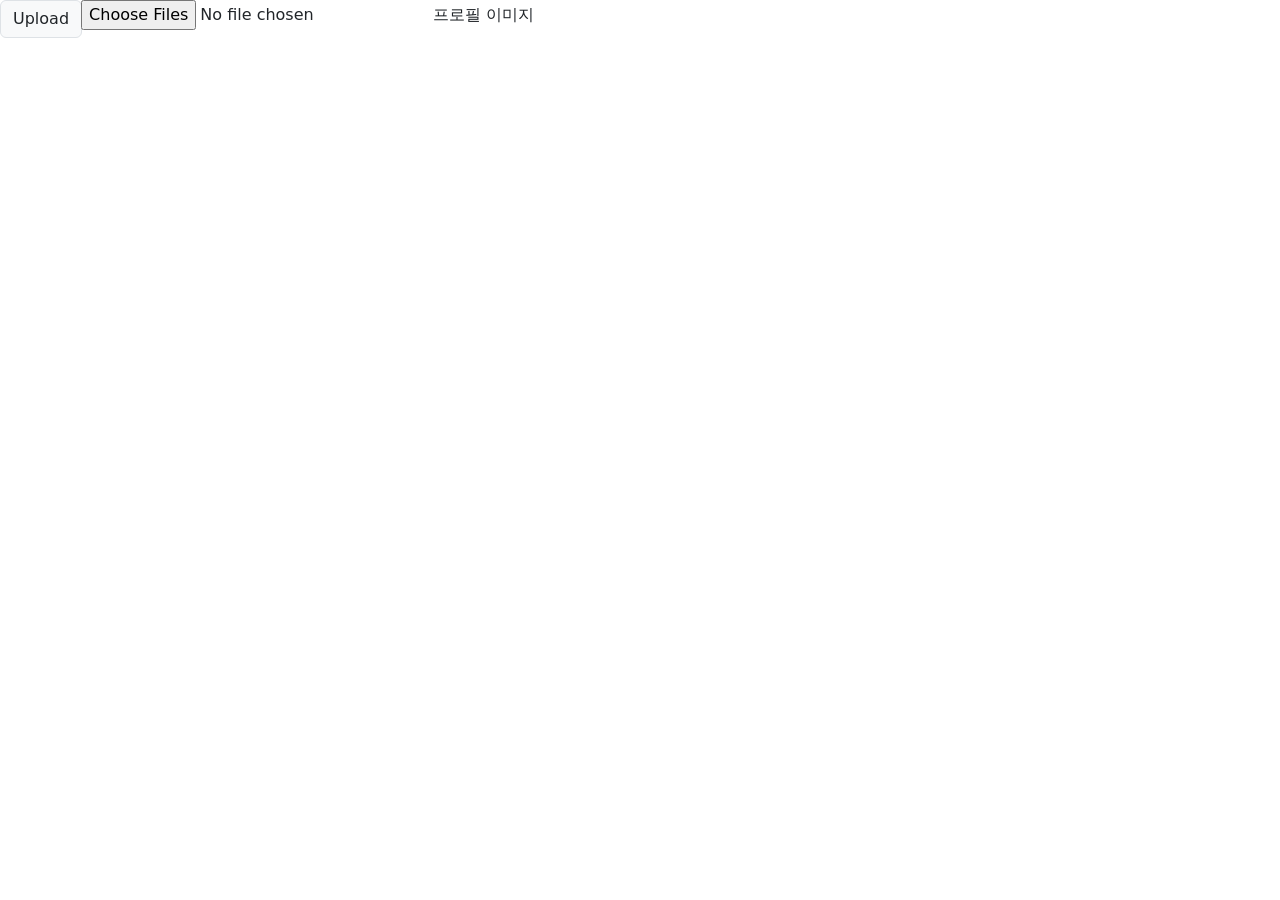
<file: src/main/resources/templates/register.html>
<!DOCTYPE html>
<html lang="en">
  <head>
    <meta charset="UTF-8" />
    <meta http-equiv="X-UA-Compatible" content="IE=edge" />
    <meta name="viewport" content="width=device-width, initial-scale=1.0" />
    <link
      href="https://cdn.jsdelivr.net/npm/bootstrap@5.1.3/dist/css/bootstrap.min.css"
      rel="stylesheet"
      integrity="sha384-1BmE4kWBq78iYhFldvKuhfTAU6auU8tT94WrHftjDbrCEXSU1oBoqyl2QvZ6jIW3"
      crossorigin="anonymous"
    />

    <title>회원가입</title>
  </head>
  <body>
    <div id="wrap">
      <div class="profile-image-container">
        <div class="input-group mb-3">
          <div class="input-group-prepend">
            <span class="input-group-text">Upload</span>
          </div>
          <div class="custom-file">
            <input
              type="file"
              class="custom-file-input"
              id="inputGroupFile"
              multiple
            />
            <label class="custom-file-label" for="inputGroupFile"
              >프로필 이미지</label
            >
          </div>
        </div>
      </div>
    </div>
    <script>
      const customFileInput = document.querySelector(".custom-file-input");

      function updateFileSize(e) {
        let nBytes = 0; // 모든 파일의 바이트 합계
        let oBytes = e.target.files; // FileList
        let nFiles = e.target.files.length; // File 개수

        // 모든 파일의 바이트 합계 구하기
        for (let nFilesId = 0; nFilesId < nFiles; nFilesId++) {
          nBytes += oBytes[nFilesId].size;
        }

        // 출력 사이즈 단위 설정
        let sOutput = nBytes + " bytes";
        const aMultiples = [
          "KiB",
          "MiB",
          "GiB",
          "TiB",
          "PiB",
          "EiB",
          "ZiB",
          "YiB",
        ];
        for (
          nMultiple = 0, nApprox = nBytes / 1024;
          nApprox > 1;
          nApprox /= 1024, nMultiple++
        ) {
          sOutput =
            nApprox.toFixed(3) +
            " " +
            aMultiples[nMultiple] +
            " (" +
            nBytes +
            " bytes)";
        }

        console.log(sOutput);
      }

      customFileInput.addEventListener("change", updateFileSize);
    </script>
    <script
      src="https://cdn.jsdelivr.net/npm/bootstrap@5.1.3/dist/js/bootstrap.bundle.min.js"
      integrity="sha384-ka7Sk0Gln4gmtz2MlQnikT1wXgYsOg+OMhuP+IlRH9sENBO0LRn5q+8nbTov4+1p"
      crossorigin="anonymous"
    ></script>
  </body>
</html>
</file>
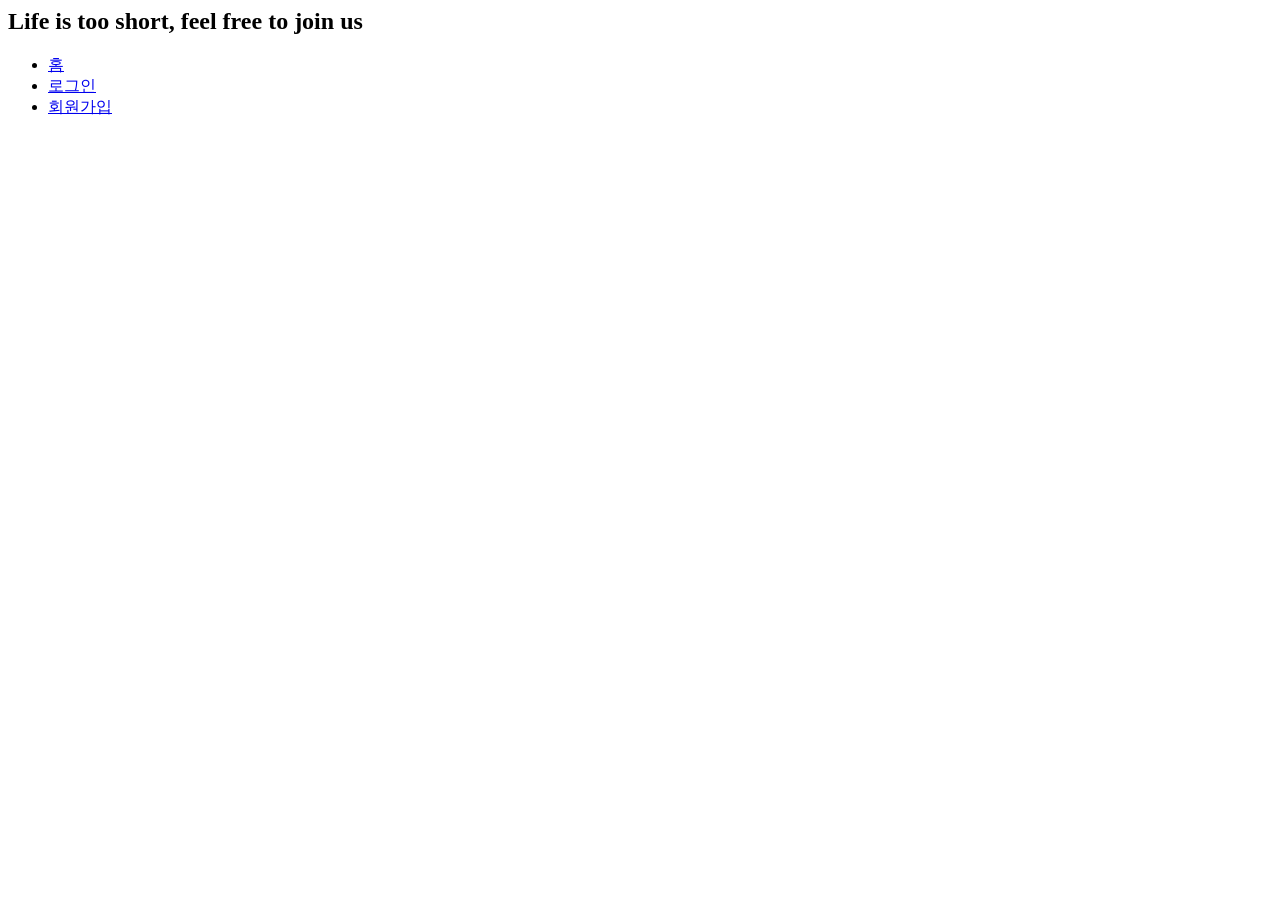
<file: src/main/resources/templates/fragments/header.html>
<html>
<head><meta charset="UTF-8"></head>
<body>
	<div
	  th:fragment="header"
      class="w-100 shadow-sm p-1 mb-0 bg-light position-fixed"
      style="z-index: 1"
    >
      <section class="info-section">
        <div class="info-header">
          <h2 class="fw-bold">Life is too short, feel free to join us</h2>
        </div>
        <div class="info-list">
          <ul class="info-buttons">
            <li><a href="/" class="info-btn link-info">홈</a></li>
            <li>
              <a href="/login" class="info-btn link-info">로그인</a>
            </li>
            <li>
              <a href="/register" class="info-btn link-info">회원가입</a>
            </li>
          </ul>
        </div>
      </section>
    </div>
</body>
</html>
</file>
